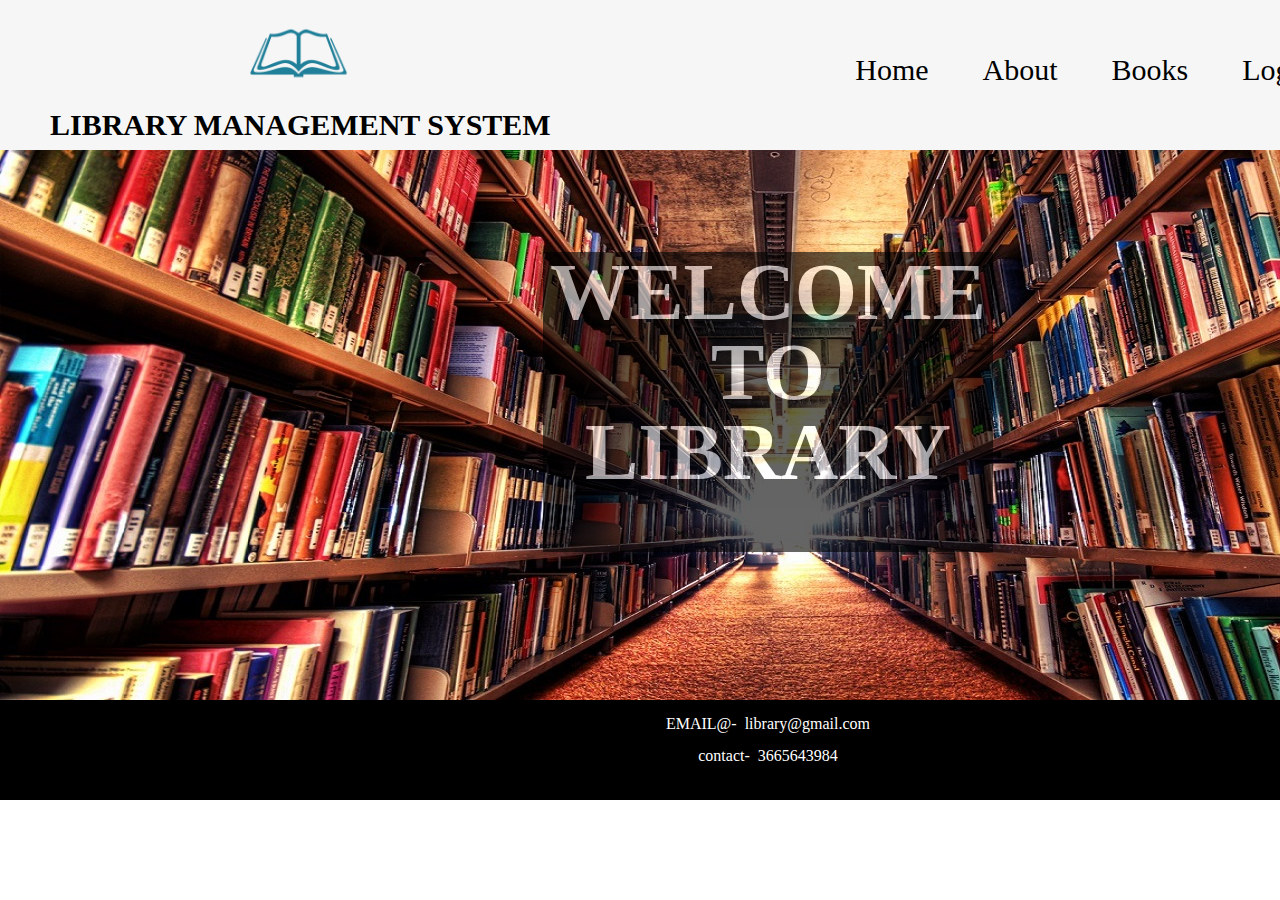
<file: LIBRARY MANAGEMENT SYSTEM/index.html>
<!DOCTYPE html>
<html>
<head>
	<title> library home</title>
	<link rel="stylesheet" type="text/css" href="style.css">
	<meta charset="utf-8">
	<meta name="viewport content="width=device-width, initial-scale=1>
</head>
<body>
	<div class="library ">
<header>
	<div class="logo">
	<img src="images/logo.png ">
	<h1 style="font-size: 30px"> LIBRARY MANAGEMENT SYSTEM</h1>
</div>

	<nav>
		<ul>
			<li><a href="index.html"> Home</a></li>
			<li><a href="about.html"> About</a></li>
			<li><a href="books.html"> Books</a></li>
			<li><a href="loginpage.html"> Login</a></li>
			<li><a href="signup.html"> Signup</a></li>
			<
		</ul>
	</nav>
</header>
<section>
	<div class="welcome">
	   <br><br>
	   <div class="box">
		<h1 style="text-align: center;font-size: 80px;font"> WELCOME TO LIBRARY</h1><br>
		<h1></h1>
		
	   </div>
    </div>
</section>
<footer>
	<p style="text-align: center;color: white">
		<br>
		EMAIL@-&nbsp library@gmail.com <br><br>
		contact-&nbsp 3665643984
	</p>
</footer>
</div>
</body>
</html>
</file>
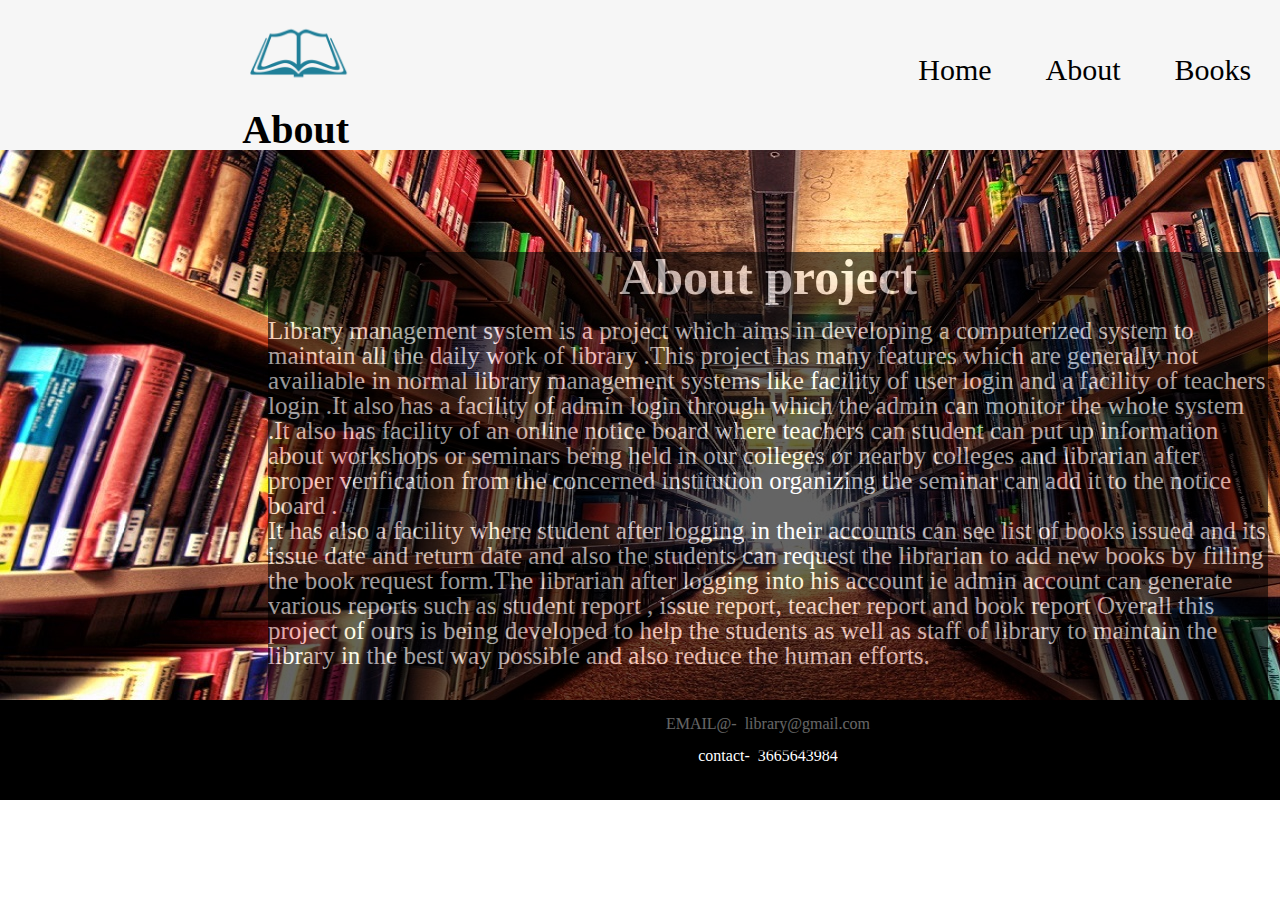
<file: LIBRARY MANAGEMENT SYSTEM/about.html>
<!DOCTYPE html>
<html>
<head>
	<title>About</title>
	<link rel="stylesheet" type="text/css" href="style.css">
	<meta charset="utf-8">
	<meta name="viewport content="width=device-width, initial-scale=1>
</head>
<body>
<header>
	<div class="logo">
	<img src="images/logo.png ">
	<h1 style="font-size: 40px;text-align: right;"> About</h1>
</div>

	<nav>
		<ul>
			<li><a href="index.html"> Home</a></li>
			<li><a href="about.html"> About</a></li>
			<li><a href="books.html"> Books</a></li>
			<li><a href="loginpage.html"> Login</a></li>
			<li><a href="signup.html"> Signup</a></li>
			
		</ul>
	</nav>
</header>
<section><div class="about">
	<br><br>
	<div class="box2">
		<h1 style="text-align: center;font-size: 50px;font"> About project</h1><br>
		<p style="font-size: 25px">Library management system is a project which aims in developing a computerized system to maintain all the daily work of library .This project has many features which are generally not availiable in normal library management systems like facility of user login and a facility of teachers login .It also has a facility of admin login through which the admin can monitor the whole system .It also has facility of an online notice board where teachers can student can put up information about workshops or seminars being held in our colleges or nearby colleges and librarian after proper verification from the concerned institution organizing the seminar can add it to the notice board . <br>It has also a facility where student after logging in their accounts can see list of books issued and its issue date and return date and also the students can request the librarian to add new books by filling the book request form.The librarian after logging into his account ie admin account can generate various reports such as student report , issue report, teacher report and book report
Overall this project of ours is being developed to help the students as well as staff of library to maintain the library in the best way possible and also reduce the human efforts.</p>
		
	</div></div>
</section>
<footer>
	<p style="text-align: center;color: white">
		<br>
		EMAIL@-&nbsp library@gmail.com <br><br>
		contact-&nbsp 3665643984
	</p>
</footer>
</body>
</html>
</file>
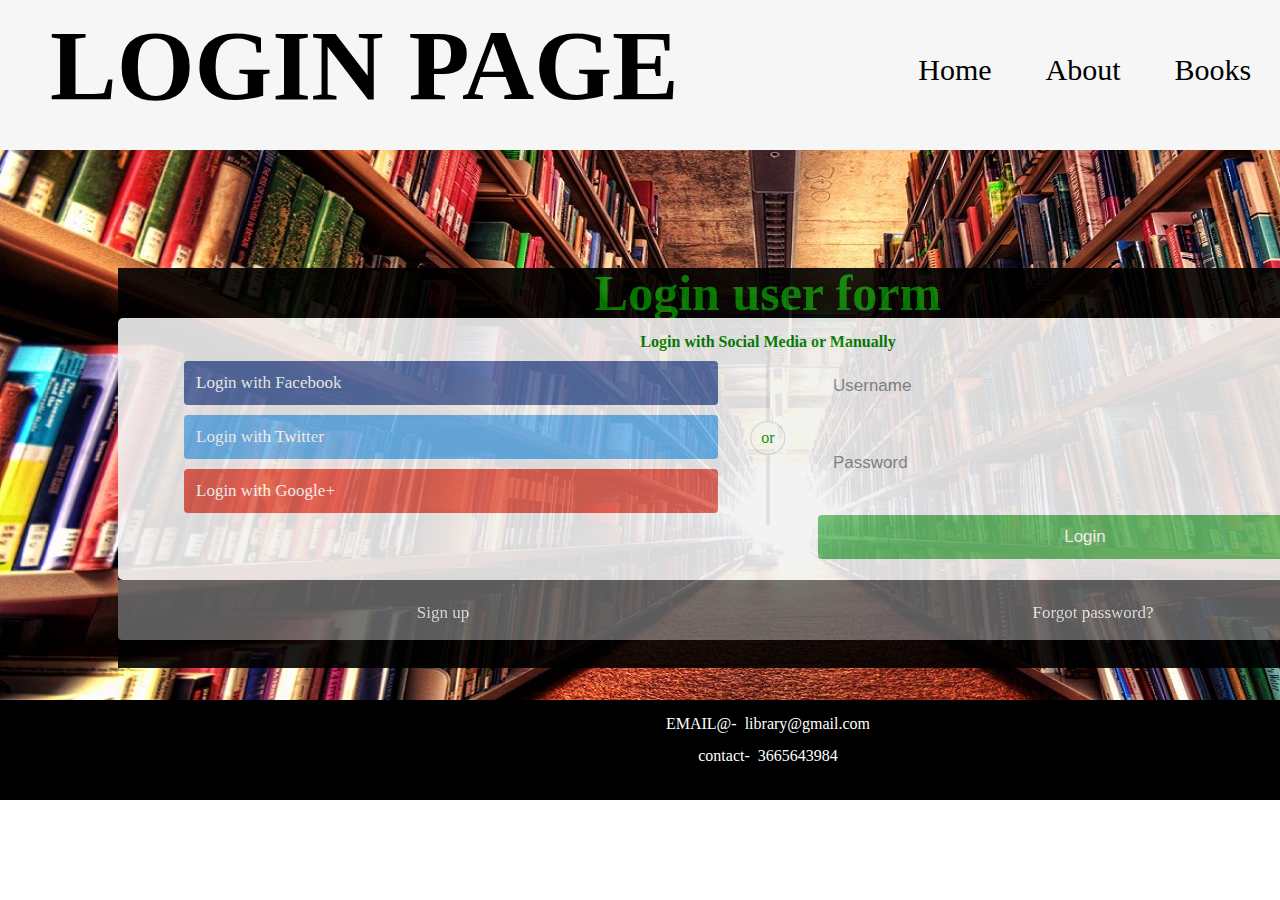
<file: LIBRARY MANAGEMENT SYSTEM/loginpage.html>
<!DOCTYPE html>
<html>
<head>
	<title>login page</title>
	<link rel="stylesheet" type="text/css" href="style.css">
	<link rel="stylesheet" type="text/css" href="signup.css">
	<meta charset="utf-8">
	<meta name="viewport content="width=device-width, initial-scale=1>
	<style type="text/css">
		

* {
  box-sizing: border-box;
}
	</style>
</head>
<body>
<header>
	<div class="logo">
	<img src="images/logo.png ">
	<h1 style="font-size: 100px;text-align: right;">LOGIN PAGE</h1>
</div>

	<nav>
		<ul>
			<li><a href="index.html"> Home</a></li>
			<li><a href="about.html"> About</a></li>
			<li><a href="books.html"> Books</a></li>
			<li><a href="loginpage.html"> Login</a></li>
			<li><a href="signup.html"> Signup</a></li>
			
		</ul>
	</nav>
</header>
<section>
	<div class="login1"><br><br><br>
		<div class="login2">
			<h1 style="text-align: center;font-size: 50px">Login user form</h1>
			

<div class="container">
  <form >
    <div class="row">
      <h2 style="text-align:center">Login with Social Media or Manually</h2>
      <div class="vl">
        <span class="vl-innertext">or</span>
      </div>

      <div class="col">
        <a href="#" class="fb btn">
          <i class="fa fa-facebook fa-fw"></i> Login with Facebook
         </a>
        <a href="#" class="twitter btn">
          <i class="fa fa-twitter fa-fw"></i> Login with Twitter
        </a>
        <a href="#" class="google btn"><i class="fa fa-google fa-fw">
          </i> Login with Google+
        </a>
      </div>

      <div class="col">
        <div class="hide-md-lg">
          <p>Or sign in manually:</p>
        </div>

        <input type="text" name="username" placeholder="Username" required>
        <input type="password" name="password" placeholder="Password" required>
        <input type="submit" value="Login">
      </div>
      
    </div>
  
</div>

<div class="bottom-container">
  <div class="row">
    <div class="col">
      <a href="signup.html" style="color:white" class="btn">Sign up</a>
    </div>
    <div class="col">
      <a href="#" style="color:white" class="btn">Forgot password?</a>
    </div>
  </div>
</div>
			</form>
		</div>
		
	</div>
</section>
<footer>
	<p style="text-align: center;color: white">
		<br>
		EMAIL@-&nbsp library@gmail.com <br><br>
		contact-&nbsp 3665643984
	</p>
</footer>
</body>
</html>
</file>
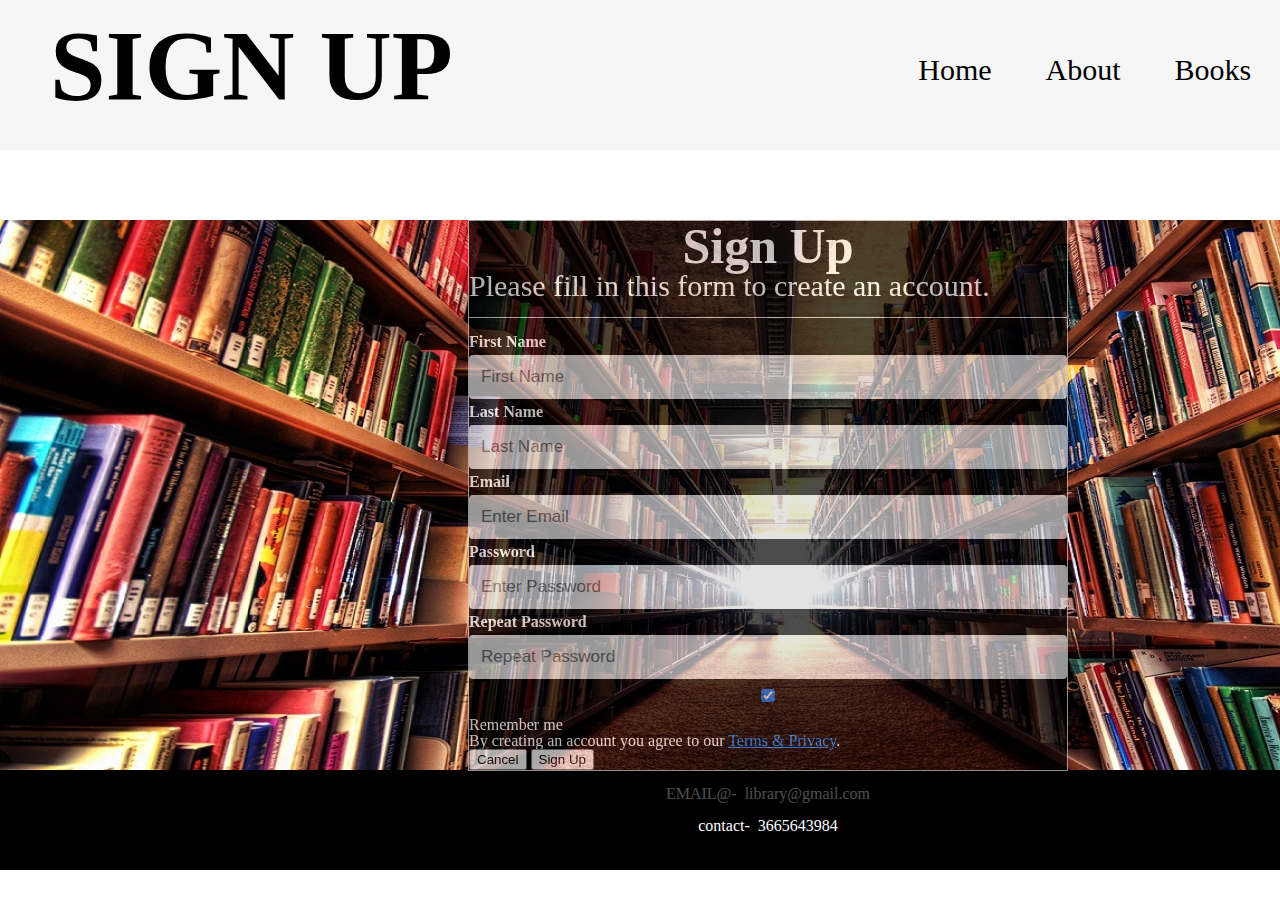
<file: LIBRARY MANAGEMENT SYSTEM/signup.html>
<!DOCTYPE html>
<html>
<head>
	<title> SIGN UP</title>
	<link rel="stylesheet" type="text/css" href="style.css">
	<meta charset="utf-8">
	<meta name="viewport content="width=device-width, initial-scale=1>
	<style type="text/css">
		* {box-sizing: border-box}
	</style>
</head>
<body>
	<div class="library ">
<header>
	<div class="logo">
	<img src="images/logo.png ">
	<h1 style="font-size: 100px;"> SIGN UP </h1>
</div>

	<nav>
		<ul>
			<li><a href="index.html"> Home</a></li>
			<li><a href="about.html"> About</a></li>
			<li><a href="books.html"> Books</a></li>
			<li><a href="loginpage.html"> Login</a></li>
			<li><a href="signup.html"> Signup</a></li>
			
		</ul>
	</nav>
</header>
<section><div class="signup1">
	<div class="signup2">
	
    <form  style="border:1px solid #ccc">
  <div class="container1">
    <h1 style="font-size: 50px;text-align: center;">Sign Up</h1>
    <p style="font-size: 30px">Please fill in this form to create an account.</p>
    <hr>
    <label for="Name"><b>First Name</b></label>
    <input type="text" placeholder="First Name" name="name" required>

    <label for="Name"><b>Last Name</b></label>
    <input type="text" placeholder="Last Name" name="name" required>

    <label for="email"><b>Email</b></label>
    <input type="text" placeholder="Enter Email" name="email" required>

    <label for="psw"><b>Password</b></label>
    <input type="password" placeholder="Enter Password" name="psw" required>

    <label for="psw-repeat"><b>Repeat Password</b></label>
    <input type="password" placeholder="Repeat Password" name="psw-repeat" required>
    
    <label>
      <input type="checkbox" checked="checked" name="remember" style="margin-bottom:15px"> Remember me
    </label>
    
    <p>By creating an account you agree to our <a href="#" style="color:dodgerblue">Terms & Privacy</a>.</p>

    <div class="clearfix">
      <button type="button" class="cancelbtn">Cancel</button>
      <button type="submit" class="signupbtn">Sign Up</button>
    </div>
  </div>
</form>
</div>
</div>
</section>
<footer>
	<div class="signupf">
	<p style="text-align: center;color: white">
		<br>
		EMAIL@-&nbsp library@gmail.com <br><br>
		contact-&nbsp 3665643984
	</p></div>
</footer>
</div>
</body>
</html>
</file>
<file: LIBRARY MANAGEMENT SYSTEM/style.css>
html, body, div, span, object, iframe,
h1, h2, h3, h4, h5, h6, p, blockquote, pre,
abbr, address, cite, code,
del, dfn, em, img, ins, kbd, q, samp,
small, strong, sub, sup, var,
b, i,
dl, dt, dd, ol, ul, li,
fieldset, form, label, legend,
table, caption, tbody, tfoot, thead, tr, th, td,
article, aside, canvas, details, figcaption, figure,
footer, header, hgroup, menu, nav, section, summary,
time, mark, audio, video {
    margin:0;
    padding:0;
    border:0;
    outline:0;
    font-size:100%;
    vertical-align:baseline;
    background:transparent;
}

body {
    line-height:1;
}

article,aside,details,figcaption,figure,
footer,header,hgroup,menu,nav,section {
    display:block;
}

nav ul {
    list-style:none;
}

blockquote, q {
    quotes:none;
}

blockquote:before, blockquote:after,
q:before, q:after {
    content:'';
    content:none;
}

a {
    margin:0;
    padding:0;
    font-size:100%;
    vertical-align:baseline;
    background:transparent;
}

/* change colours to suit your needs */
ins {
    background-color:#ff9;
    color:#000;
    text-decoration:none;
}

/* change colours to suit your needs */
mark {
    background-color:#ff9;
    color:#000;
    font-style:italic;
    font-weight:bold;
}

del {
    text-decoration: line-through;
}

abbr[title], dfn[title] {
    border-bottom:1px dotted;
    cursor:help;
}

table {
    border-collapse:collapse;
    border-spacing:0;
}

/* change border colour to suit your needs */
hr {
    display:block;
    height:1px;
    border:0;  
    border-top:1px solid #cccccc;
    margin:1em 0;
    padding:0;
}

input, select {
    vertical-align:middle;
}
/*----------------------library------------------------*/
.library
{
    height:722px;
    width: 1536px;
    background-color:white;
}
header
{
    height: 150px;
    width: 1536px;
    background-color:#f6f6f6;
}
section
{
    height:550px;
    width: 1536px;
    background-color: white;
}
footer
{
    height:100px;
    width: 1536px;
    background-color: black;
}
.logo
{
     float: left;
     padding-left: 50px;
}
.logo img
{
    padding-left: 200px;
    max-width: 99px;
    max-height: 70 px;
}
li a
{
    font-size: 30px;
    color: black;
    text-decoration: none;
    }
nav 
{
    float: right;
    word-spacing: 50px;
    padding: 20px;


}
nav li
{
    display: inline-block;
    line-height: 100px;
}
header .booknav
{

}
section .welcome
{

    background-image: url("images/1.jpg");
    height: 550px;
    margin-top: 0px;
}
.box
{
    height: 300px;
    width:  450px;
    background-color: black;
    margin: 70px auto;
    opacity: .6;
    color: white;
}
.box2
{
    height: 500px;
    width:  1000px;
    background-color: black;
    margin: 70px auto;
    opacity: .6;
    color: white;
}
.box3
{
     height: 300px;
    width:  500px;
    background-color: black;
    margin: 48px auto;
    opacity: .8;
    color: white;
}
.login1
{
 background-image: url("images/1.jpg");
    height: 550px;
    margin-top: 0px
}
.login2
{
     height: 400px;
    width:  1300px;
    background-color: black;
    margin: 70px auto;
    opacity: .9;
    color: green;
}
section .about
{
     background-image: url("images/1.jpg");
}
footer .signupf
{
     height:10px;
    width: 1536px;
    background-color: black;
}
.signup1
{
    background-image: url("images/1.jpg");
    height: 550px;
    margin-top: 0px
}
.signup2
{
    height: 600px;
    width:  600px;
    background-color: black;
    margin: 70px auto;
    opacity: .7;
    color: white;
}

.container {
  position: relative;
  border-radius: 5px;
  background-color: #f2f2f2;
  padding: 20px 0 30px 0;
} 

/* style inputs and link buttons */
input,
.btn {
  width: 100%;
  padding: 12px;
  border: none;
  border-radius: 4px;
  margin: 5px 0;
  opacity: 0.85;
  display: inline-block;
  font-size: 17px;
  line-height: 20px;
  text-decoration: none; /* remove underline from anchors */
}

input:hover,
.btn:hover {
  opacity: 1;
}

/* add appropriate colors to fb, twitter and google buttons */
.fb {
  background-color: #3B5998;
  color: white;
}

.twitter {
  background-color: #55ACEE;
  color: white;
}

.google {
  background-color: #dd4b39;
  color: white;
}

/* style the submit button */
input[type=submit] {
  background-color: #4CAF50;
  color: white;
  cursor: pointer;
}

input[type=submit]:hover {
  background-color: #45a049;
}

/* Two-column layout */
.col {
  float: left;
  width: 50%;
  margin: auto;
  padding: 0 50px;
  margin-top: 6px;
}

/* Clear floats after the columns */
.row:after {
  content: "";
  display: table;
  clear: both;
}

/* vertical line */
.vl {
  position: absolute;
  left: 50%;
  transform: translate(-50%);
  border: 2px solid #ddd;
  height: 175px;
}

/* text inside the vertical line */
.vl-innertext {
  position: absolute;
  top: 50%;
  transform: translate(-50%, -50%);
  background-color: #f1f1f1;
  border: 1px solid #ccc;
  border-radius: 50%;
  padding: 8px 10px;
}

/* hide some text on medium and large screens */
.hide-md-lg {
  display: none;
}

/* bottom container */
.bottom-container {
  text-align: center;
  background-color: #666;
  border-radius: 0px 0px 4px 4px;
}

/* Responsive layout - when the screen is less than 650px wide, make the two columns stack on top of each other instead of next to each other */
@media screen and (max-width: 650px) {
  .col {
    width: 100%;
    margin-top: 0;
  }
  /* hide the vertical line */
  .vl {
    display: none;
  }
  /* show the hidden text on small screens */
  .hide-md-lg {
    display: block;
    text-align: center;
}
</file>
<file: LIBRARY MANAGEMENT SYSTEM/signup.css>
input[type=text], input[type=password] {
  width: 100%;
  padding: 15px;
  margin: 5px 0 22px 0;
  display: inline-block;
  border: none;
  background: #f1f1f1;
}

input[type=text]:focus, input[type=password]:focus {
  background-color: #ddd;
  outline: none;
}

hr {
  border: 1px solid #f1f1f1;
  margin-bottom: 25px;
}

/* Set a style for all buttons */
button {
  background-color: #4CAF50;
  color: white;
  padding: 14px 20px;
  margin: 8px 0;
  border: none;
  cursor: pointer;
  width: 100%;
  opacity: 0.9;
}

button:hover {
  opacity:1;
}

/* Extra styles for the cancel button */
.cancelbtn {
  padding: 14px 20px;
  background-color: #f44336;
}

/* Float cancel and signup buttons and add an equal width */
.cancelbtn, .signupbtn {
  float: left;
  width: 50%;
}

/* Add padding to container elements */
.container {
  padding: 16px;
}

/* Clear floats */
.clearfix::after {
  content: "";
  clear: both;
  display: table;
}

/* Change styles for cancel button and signup button on extra small screens */
@media screen and (max-width: 300px) {
  .cancelbtn, .signupbtn {
    width: 100%;
  }
}
</file>
